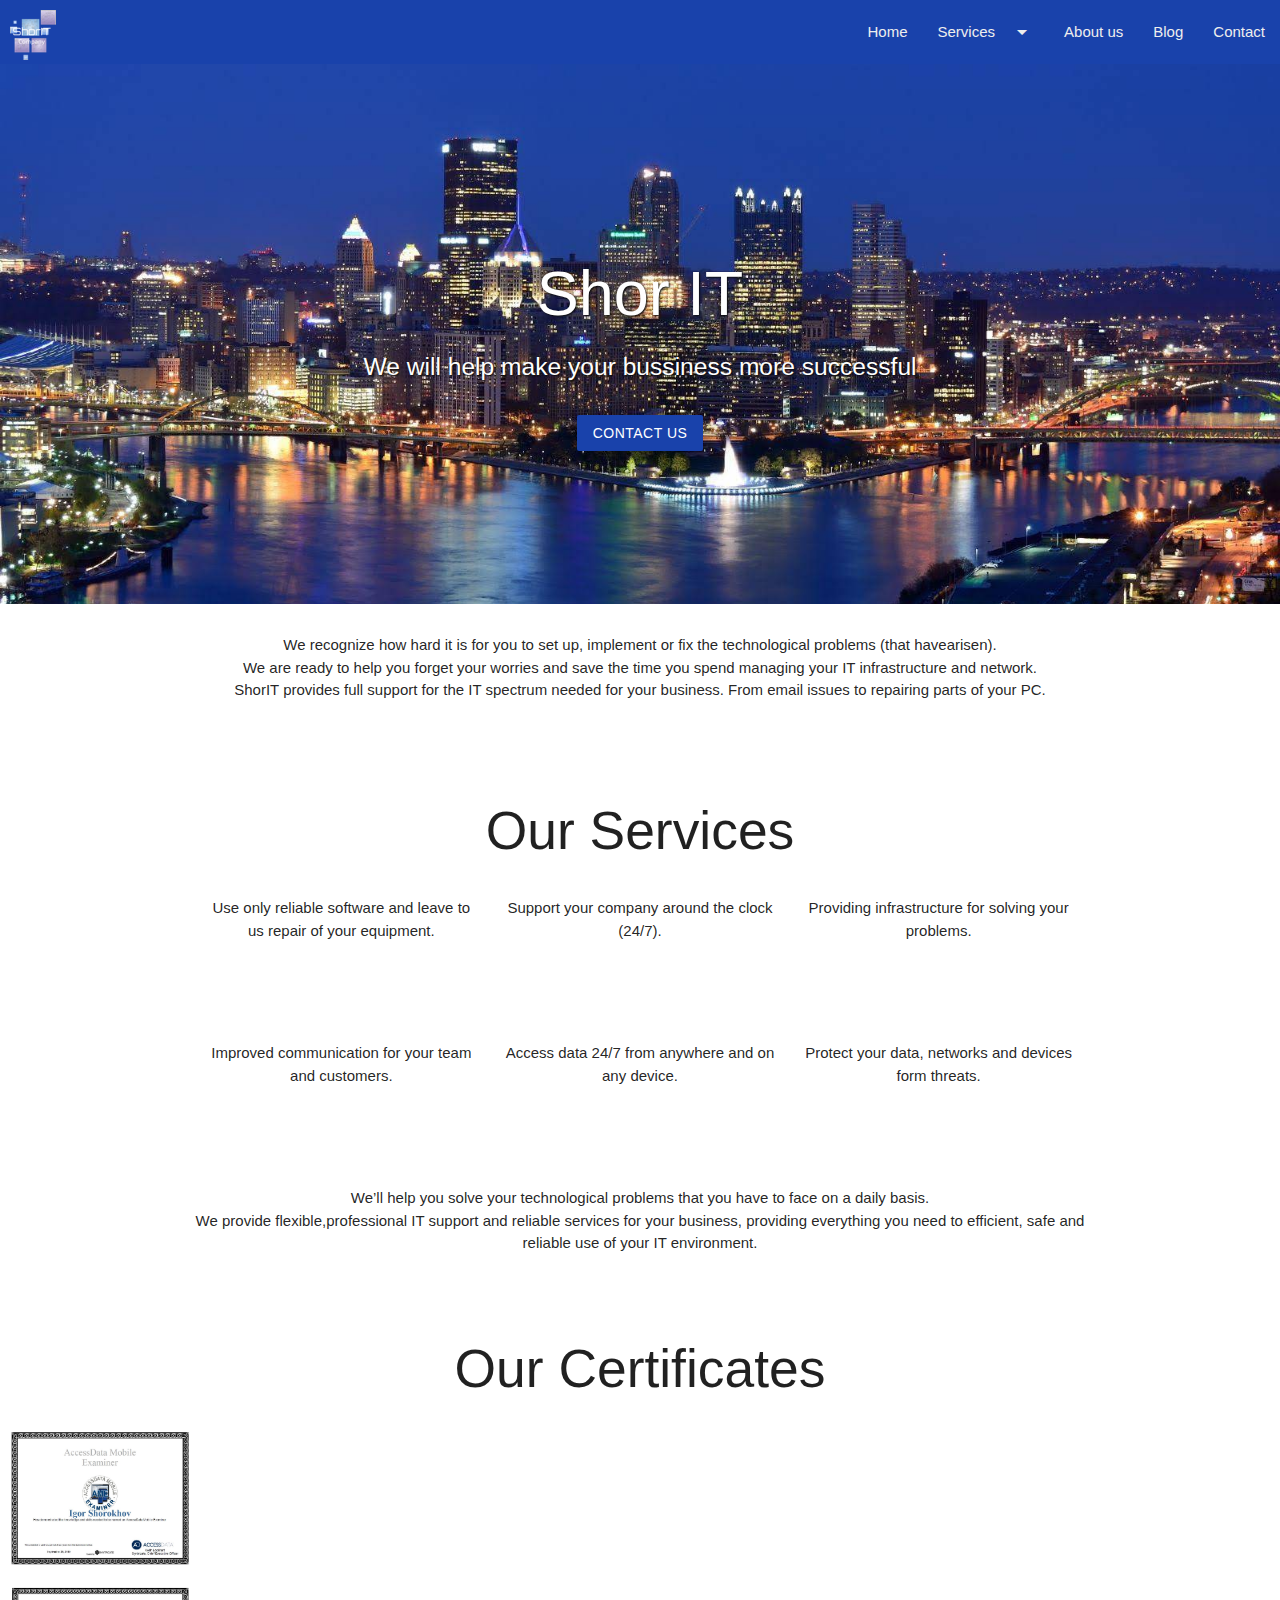
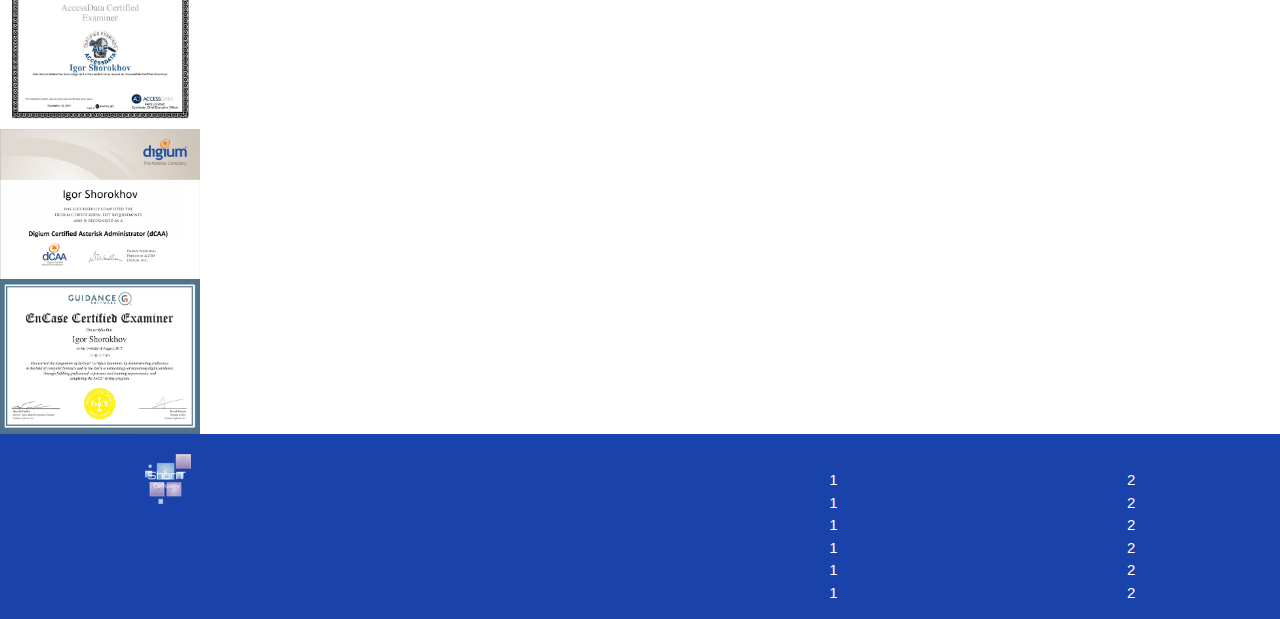
<file: index.html>
<!DOCTYPE html>
<html lang="en">

<head>
    <meta charset="UTF-8">
    <link rel="stylesheet" href="https://use.fontawesome.com/releases/v5.6.3/css/all.css" integrity="sha384-UHRtZLI+pbxtHCWp1t77Bi1L4ZtiqrqD80Kn4Z8NTSRyMA2Fd33n5dQ8lWUE00s/"
        crossorigin="anonymous">
    <link rel="stylesheet" href="style.css">
    <script src="https://ajax.googleapis.com/ajax/libs/jquery/3.1.0/jquery.min.js"></script>
    <script src="script.js"></script>
    <link href="https://fonts.googleapis.com/icon?family=Material+Icons" rel="stylesheet">
    <meta name="viewport" content="width=device-width, initial-scale=1.0">
    <meta http-equiv="X-UA-Compatible" content="ie=edge">
    <script src="https://cdnjs.cloudflare.com/ajax/libs/jquery/3.3.1/jquery.min.js"></script>
    <!-- Compiled and minified CSS -->
    <link rel="stylesheet" href="https://cdnjs.cloudflare.com/ajax/libs/materialize/1.0.0/css/materialize.min.css">
    <!-- Compiled and minified JavaScript -->
    <script src="https://cdnjs.cloudflare.com/ajax/libs/materialize/1.0.0/js/materialize.min.js"></script>
    <title>Shor IT</title>
</head>

<body>
    <!-- Navbar -->
    <header>
        <!-- Dropdown Structure -->
        <ul id="dropdown1" class="dropdown-content">
            <li><a class="white-text" href="pages/itSupportService/itSupportService.html">IT Support Services</a></li>

            <li><a class="white-text" href="./pages/hardwareAndSoftware/hardwareAndSoftware.html">Hardware & Software</a></li>
            <li><a class="white-text" href="./pages/networkServices/networkServices.html">Network Services</a></li>
            <li><a class="white-text" href="#!">IP Phone Services</a></li>
            <li><a class="white-text" href="#!">Cloud Solution and Services</a></li>
            <li><a class="white-text" href="#!">Cyber Security</a></li>
        </ul>
        <nav class="navbar">
            <div class="nav-wrapper">
                <a href="#!" class="brand-logo">
                    <img class="navLogo" src="./img/Logo.png" alt="Logo">
                </a>
                <ul class="right hide-on-med-and-down">
                    <li><a href="./index.html">Home</a></li>
                    <!-- Dropdown Trigger -->
                    <li><a class="dropdown-trigger" href="#!" data-target="dropdown1">Services<i class="material-icons right">arrow_drop_down</i></a></li>
                    <li><a href="./pages/aboutUs.html">About us</a></li>
                    <li><a href="#">Blog</a></li>
                    <li><a href="#">Contact</a></li>
                </ul>
        </nav>
        <!-- Hero image -->
        <div class="hero-section">
            <div class="hero-section-text">
                <h1>Shor IT</h1>
                <h5>We will help make your bussiness more successful</h5>
                <div class="callToAction">
                    <button class="btn waves-effect z-depth-4">Contact us</button>
                </div>
            </div>
        </div>
    </header>
    <!-- Section Text 1 -->
    <div class="section white center">
        <div class="row container">
            <p>We recognize how hard it is for you to set up, implement or fix the technological problems (that
                havearisen).</br>
                We are
                ready to help you forget your worries and save the time you spend managing your IT infrastructure and
                network. </br>
                ShorIT
                provides full support for the IT spectrum needed for your business. From email issues to repairing
                parts of your PC.</p>
        </div>
    </div>
    <!-- Section Services-->
    <div class="section white center">
        <div class="row container">
            <h2 class="header">Our Services</h2>
            <div class="row">
                <div class="col s4">
                    <p>Use only reliable software and leave to us repair of your equipment.
                    </p>
                </div>
                <div class="col s4">
                    <p>Support your company around the clock (24/7).
                    </p>
                </div>
                <div class="col s4">
                    <p>Providing infrastructure for solving your problems.
                    </p>
                </div>
            </div>
        </div>
    </div>
    <div class="section white center">
        <div class="row container">
            <div class="row">
                <div class="col s4">
                    <p>Improved communication for your team and customers.
                    </p>
                </div>
                <div class="col s4">
                    <p>Access data 24/7 from anywhere and on any device.
                    </p>
                </div>
                <div class="col s4">
                    <p>Protect your data, networks and devices form threats.
                    </p>
                </div>
            </div>
        </div>
    </div>
    <!-- Section text 2 -->
    <div class="section white center">
        <div class="row container">
            <p>We’ll help you solve your technological problems that you have to face on a daily basis.</br>
                We provide flexible,professional IT support and reliable services for your business, providing
                everything you need to efficient, safe and
                reliable use of your IT environment.</p>
        </div>
    </div>
    <!-- Section 2 -->
    <h2 class="header center">Our Certificates</h2>
    <div class="sertificatesWrap">
        <div class="sertificatesItem">
            <img class="materialboxed" width="200" src="./img/sert3.jpg">
        </div>
        <div class="sertificatesItem">
            <img class="materialboxed" width="200" src="./img/sert4.jpg">
        </div>
        <div class="sertificatesItem">
            <img class="materialboxed" width="200" src="./img/sert2.jpg">
        </div>
        <div class="sertificatesItem">
            <img class="materialboxed" width="200" src="./img/sert1.jpg">
        </div>
    </div>
    <!-- Footer -->
    <footer class="page-footer">
        <div class="page-footer-item1">
            <img class="footer-item" src="img/Logo.png"></img><br />
        </div>
        <div class="page-footer-item2">
            <i class="fab fa-vk fa-2x"></i>
            <i class="fab fa-facebook fa-2x"></i>
            <i class="fab fa-instagram fa-2x"></i>
        </div>
        <div class="page-footer-item3">
            <ul>
                <li>1</li>
                <li>1</li>
                <li>1</li>
                <li>1</li>
                <li>1</li>
                <li>1</li>
            </ul>
        </div>
        <div class="page-footer-item4 hide-on-small-only">
            <ul>
                <li>2</li>
                <li>2</li>
                <li>2</li>
                <li>2</li>
                <li>2</li>
                <li>2</li>
            </ul>
        </div>
    </footer>
    </div>
</body>

</html>
</file>
<file: style.css>
.body {
    display: flex;
    min-height: 100vh;
    flex-direction: column;
}

.navLogo {
    margin-left: 10px;
    margin-top: 10px;
}

.navbar {
    background-color: #1942ab;
}

.dropdown-content {
    background-color: #1942ab !important;
}

a {
    color: #eeeeee !important;
}

.hero-section {
    background: url("./img/Resized95Pittsburgh95201495241.jpeg") 50% no-repeat;
    background-size: cover;
    height: 60vh;
    text-align: center;
    display: -webkit-flex;
    display: -ms-flexbox;
    display: flex;
    -webkit-align-items: center;
    -ms-flex-align: center;
    align-items: center;
    -webkit-justify-content: center;
    -ms-flex-pack: center;
    justify-content: center;
}

.hero-section .hero-section-text {
    color: #fefefe;
    text-shadow: 1px 1px 2px #0a0a0a;
}

.row {
    display: 'flex';
}

button {
    background-color: #1942ab !important;
}

.callToAction,
button {
    color: #eeeeee;
    padding-top: 25px;
}

.page-footer {
    background-color: #1942ab !important;
    text-align: center;
    height: 250px;
    display: flex;
    justify-content: space-around;
    height: 100%;
}

.fab {
    margin: 10px;
}
</file>
